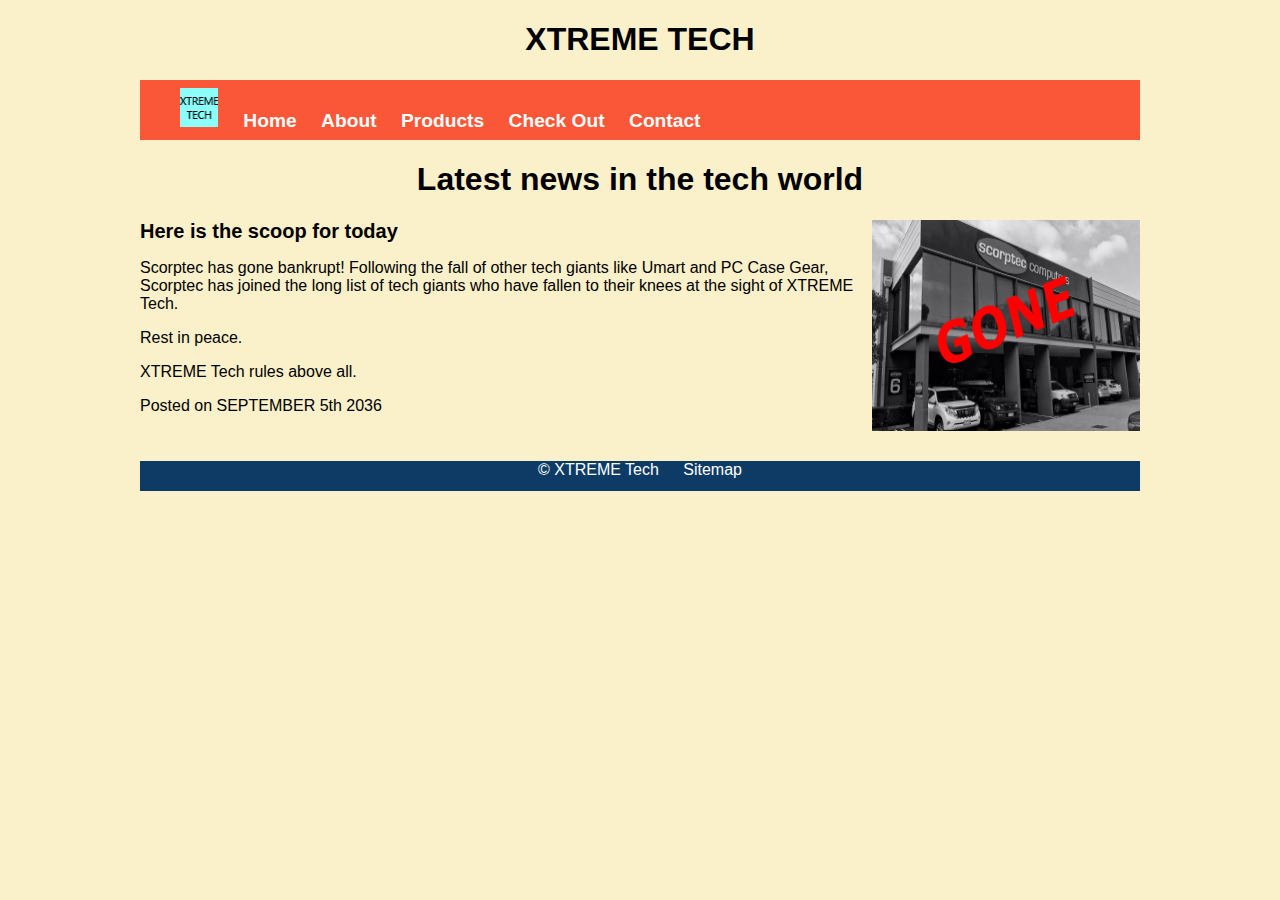
<file: index.html>
<!DOCTYPE html>
<html lang="en">
<head>
    <meta charset="UTF-8">
    <title>Welcome Page</title>
    <link rel="stylesheet" href="css/myStyles.css" />
</head>
<body>
<header>
    <h1>XTREME TECH</h1>
</header>
<nav>
    <ul>
        <li> <a href="index.html"><img src="img/logo.png" alt="home logo"> </a> </li>
        <li><a href="index.html">Home</a></li>
        <li><a href="about.html">About</a></li>
        <li><a href="products.html">Products</a></li>
        <li><a href="checkout.html">Check Out</a>
        <li><a href="contact.html">Contact</a></li>
    </ul>   
</nav>
<main>
<section>
    <h1>Latest news in the tech world</h1>
    <img src="img/scorptec(1).png"  alt="RIP Scorptec" height="211" width="268" class="image_right">
    <h2> Here is the scoop for today</h2>
    <p> Scorptec has gone bankrupt! Following the fall of other tech giants like Umart and PC Case Gear,
        Scorptec has joined the long list of tech giants who have fallen to their knees
        at the sight of XTREME Tech. 
    </p>

    <p> Rest in peace.</p>

    <p>XTREME Tech rules above all.</p>
    <p>Posted on SEPTEMBER 5th 2036</p>
</section>
</main>
<footer>
    <p>
        &copy; XTREME Tech
        <a href="sitemap.html">Sitemap</a>
    </p>
</footer>
</body>
</html>
</file>
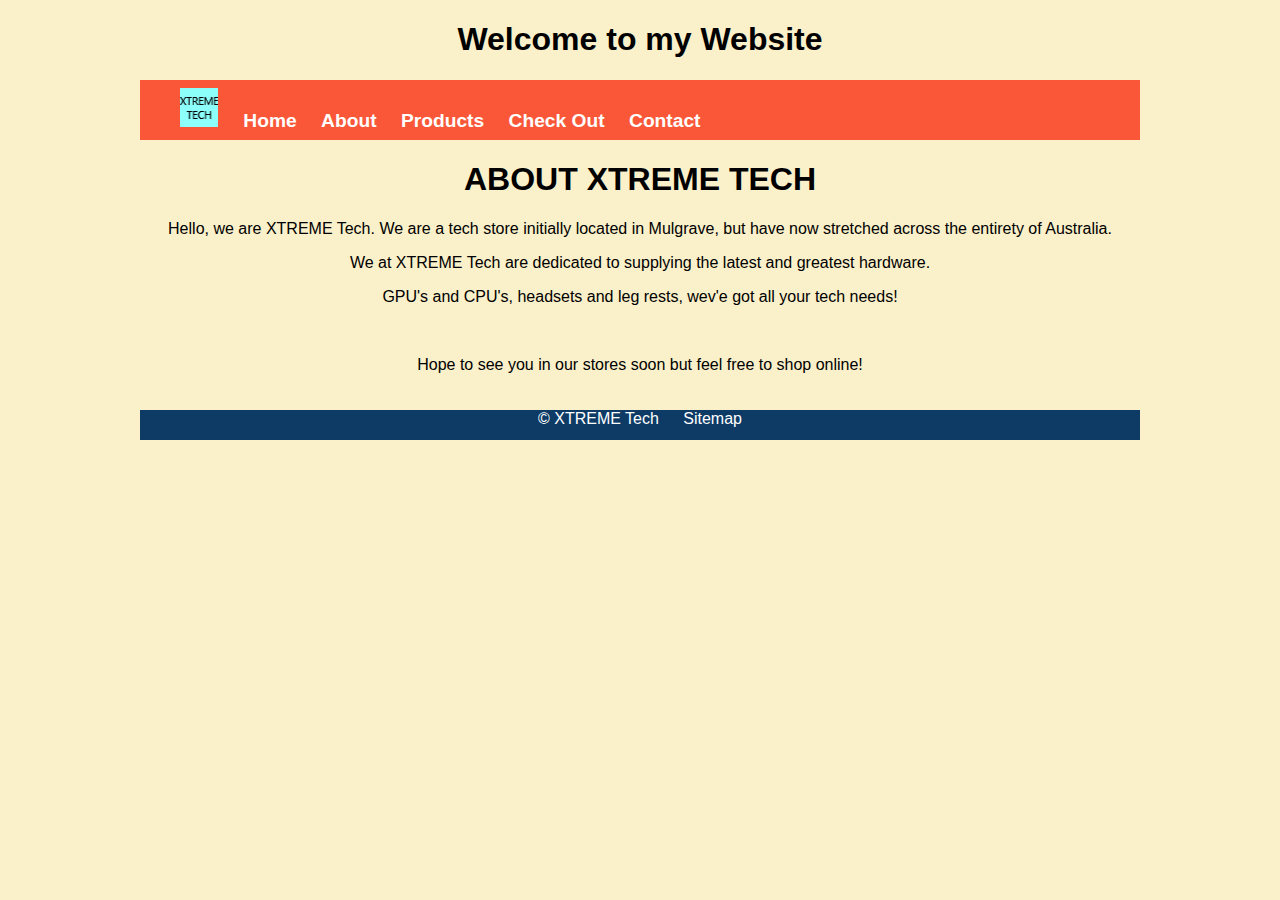
<file: about.html>
<!DOCTYPE html>
<html lang="en">
<head>
    <meta charset="UTF-8">
    <title>About Page</title>
    <link rel="stylesheet" href="css/myStyles.css" />
</head>
<body>
    <header>
        <h1>Welcome to my Website</h1>
    </header>
    <nav>
        <ul>
            <li> <a href="index.html"><img src="img/logo.png" alt="home logo"> </a> </li>
            <li><a href="index.html">Home</a></li>
            <li><a href="about.html">About</a></li>
            <li><a href="products.html">Products</a></li>
            <li><a href="checkout.html">Check Out</a>
            <li><a href="contact.html">Contact</a></li>
        </ul>   
    </nav>
    <main>
    <section> <center>
        <h1>ABOUT XTREME TECH</h1> 
           <p> Hello, we are XTREME Tech. We are a tech store initially located in Mulgrave,
                but have now stretched across the entirety of Australia. </p>
            <p> We at XTREME Tech are dedicated to supplying the latest and greatest hardware.</p>
                  <p>GPU's and CPU's, headsets and leg rests, wev'e got all your tech needs!</p>
                  <br>
            <p> Hope to see you in our stores soon but feel free to shop online!</p>
      </center>
    </section>
    </main>
    <footer>
        <p>
            &copy; XTREME Tech
            <a href="sitemap.html">Sitemap</a>
        </p>
    </footer>
</body>
</html>
</file>
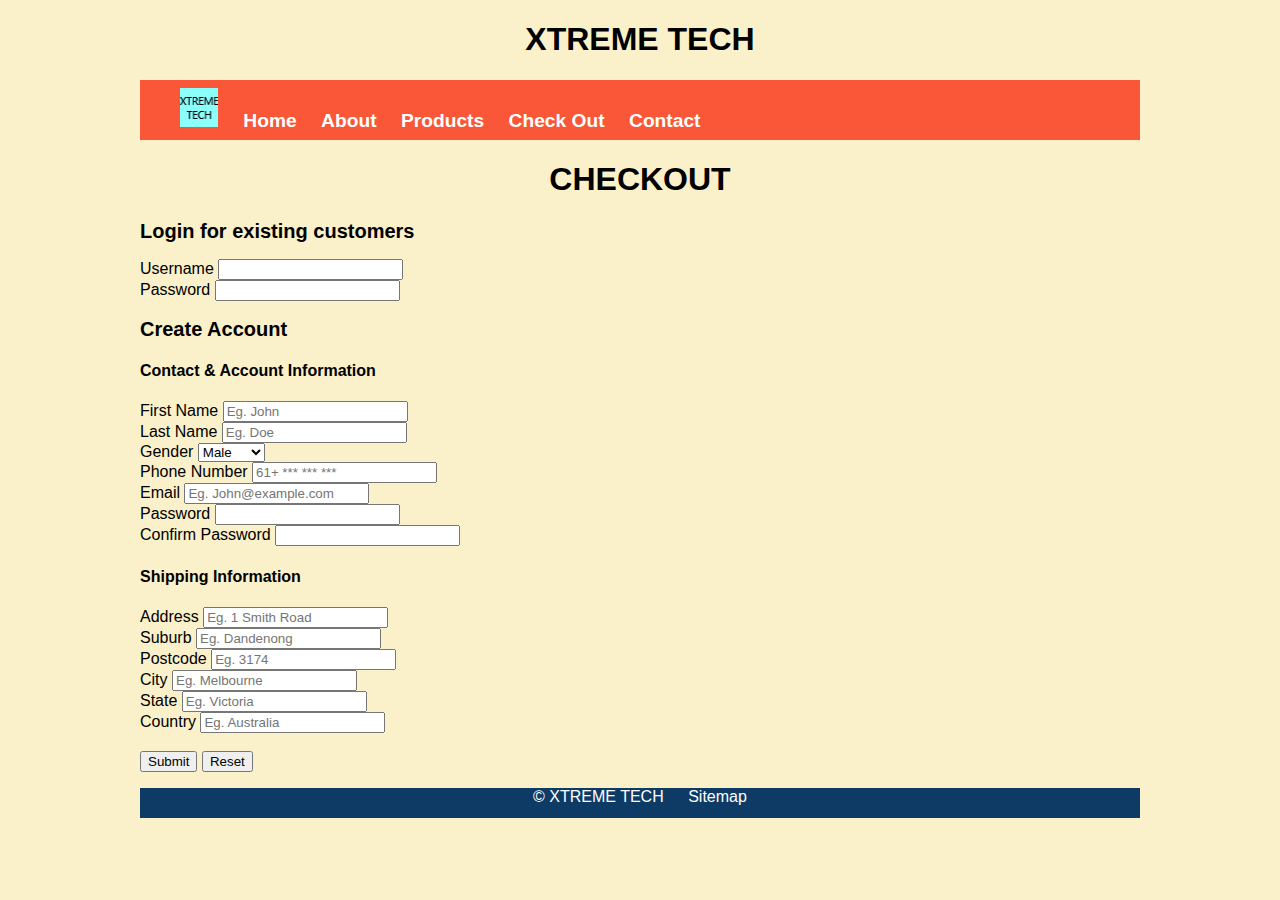
<file: checkout.html>
<!DOCTYPE html>
<html lang="en">
<head>
    <meta charset="UTF-8">
    <title>Checkout Page</title>
    <link rel="stylesheet" href="css/myStyles.css" />
</head>
<body>
    <header>
        <h1>XTREME TECH</h1>
    </header>
    <nav>
        <ul>
            <li> <a href="index.html"><img src="img/logo.png" alt="home logo"> </a> </li>
            <li><a href="index.html">Home</a></li>
            <li><a href="about.html">About</a></li>
            <li><a href="products.html">Products</a></li>
            <li><a href="checkout.html">Check Out</a>
            <li><a href="contact.html">Contact</a></li>
        </ul>   
    </nav>
    <main>
  
        <h1>CHECKOUT</h1> 

    <h2>Login for existing customers</h2>        
    <label for="username"> Username </label>
    <input type="text" >
    <br>

    <label for="password"> Password </label>
    <input type="password" >
    <br>

    <h2>Create Account </h2>
<h4>Contact & Account Information</h4>
    <label for="fname"> First Name </label>
    <input type="text" id="fname" placeholder="Eg. John"> 
    <br>

    <label for="lname"> Last Name </label>
    <input type="text" id="lname" placeholder="Eg. Doe"> 
    <br>

    
    <label for="gender">Gender</label>
    <select id="gender" name="Gender">
      <option value="male">Male</option>
      <option value="female">Female</option>
      <option value="other">Other</option>
    </select>
    <br>

    <label for="phnumber"> Phone Number </label>
    <input type="text" placeholder="61+ *** *** ***"> 
    <br>

    <label for="email"> Email </label>
    <input type="text" placeholder="Eg. John@example.com"> 
    <br>

    <label for="password"> Password </label>
    <input type="password" >
<br>

    <label for="password"> Confirm Password </label>
    <input type="password" >
    <br>


</form>
  <h4>Shipping Information</h4>

  <label for="address"> Address </label>
 <input type="text" placeholder="Eg. 1 Smith Road"> 
 <br>

 <label for="suburb"> Suburb </label>
 <input type="text" placeholder="Eg. Dandenong"> 
 <br>
 
 <label for="postcode"> Postcode </label>
 <input type="text" placeholder="Eg. 3174"> 
 <br>

 <label for="city"> City </label>
 <input type="text" placeholder="Eg. Melbourne"> 
 <br>

 <label for="state"> State </label>
 <input type="text" placeholder="Eg. Victoria"> 
 <br>

 <label for="country"> Country </label>
 <input type="text" placeholder="Eg. Australia"> 
 <br>

 <br>
 <label for="submit"></label>
 <input type="submit">
 <input type="reset">
 <br>

 
    </main>
    
    <footer>
        <p>
            &copy; XTREME TECH
            <a href="sitemap.html">Sitemap</a>
        </p>
        
    </footer>
</body>
</html>
</file>
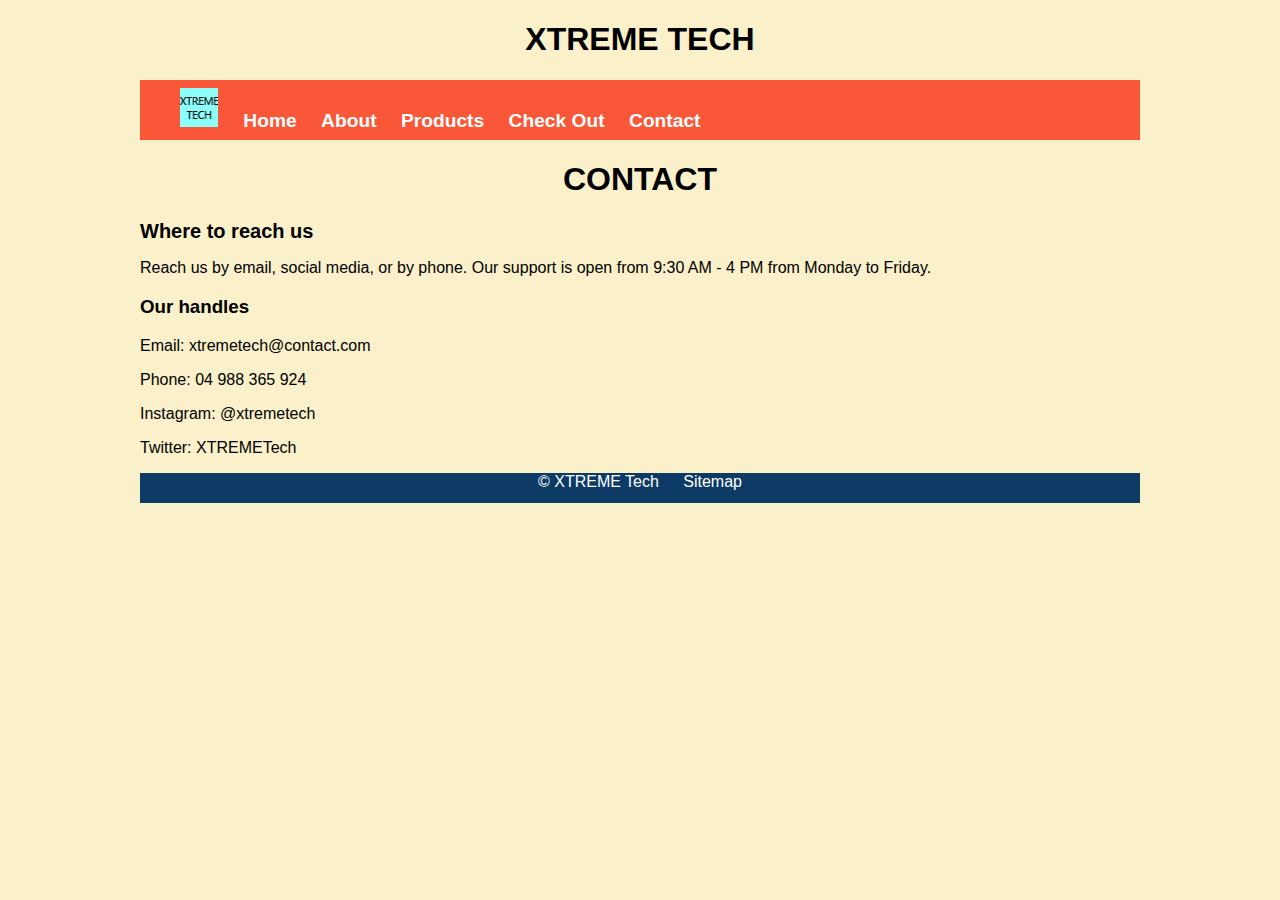
<file: contact.html>
<!DOCTYPE html>
<html lang="en">
<head>
    <meta charset="UTF-8">
    <title>Contact Page</title>
    <link rel="stylesheet" href="css/myStyles.css" />
</head>
<body>
    <header>
        <h1>XTREME TECH</h1>
    </header>
    <nav>
        <ul>
            <li> <a href="index.html"><img src="img/logo.png" alt="home logo"> </a> </li>
            <li><a href="index.html">Home</a></li>
            <li><a href="about.html">About</a></li>
            <li><a href="products.html">Products</a></li>
            <li><a href="checkout.html">Check Out</a>
            <li><a href="contact.html">Contact</a></li>
        </ul>   
    </nav>
    <main>
    
        <h1>CONTACT</h1>
        <h2>Where to reach us</h2>
        <p>Reach us by email, social media, or by phone. Our support is open from 9:30 AM - 4 PM from Monday to Friday.</p>
        <h3>Our handles</h3>
        <p>Email: xtremetech@contact.com</p>
        <p>Phone: 04 988 365 924</p>
        <p>Instagram: @xtremetech</p>
        <p>Twitter: XTREMETech</p>
        <p></p>
    
    </main>
        
    <footer>
        <p>
            &copy; XTREME Tech
            <a href="sitemap.html">Sitemap</a>
        </p>
    </footer>
</body>
</html>
</file>
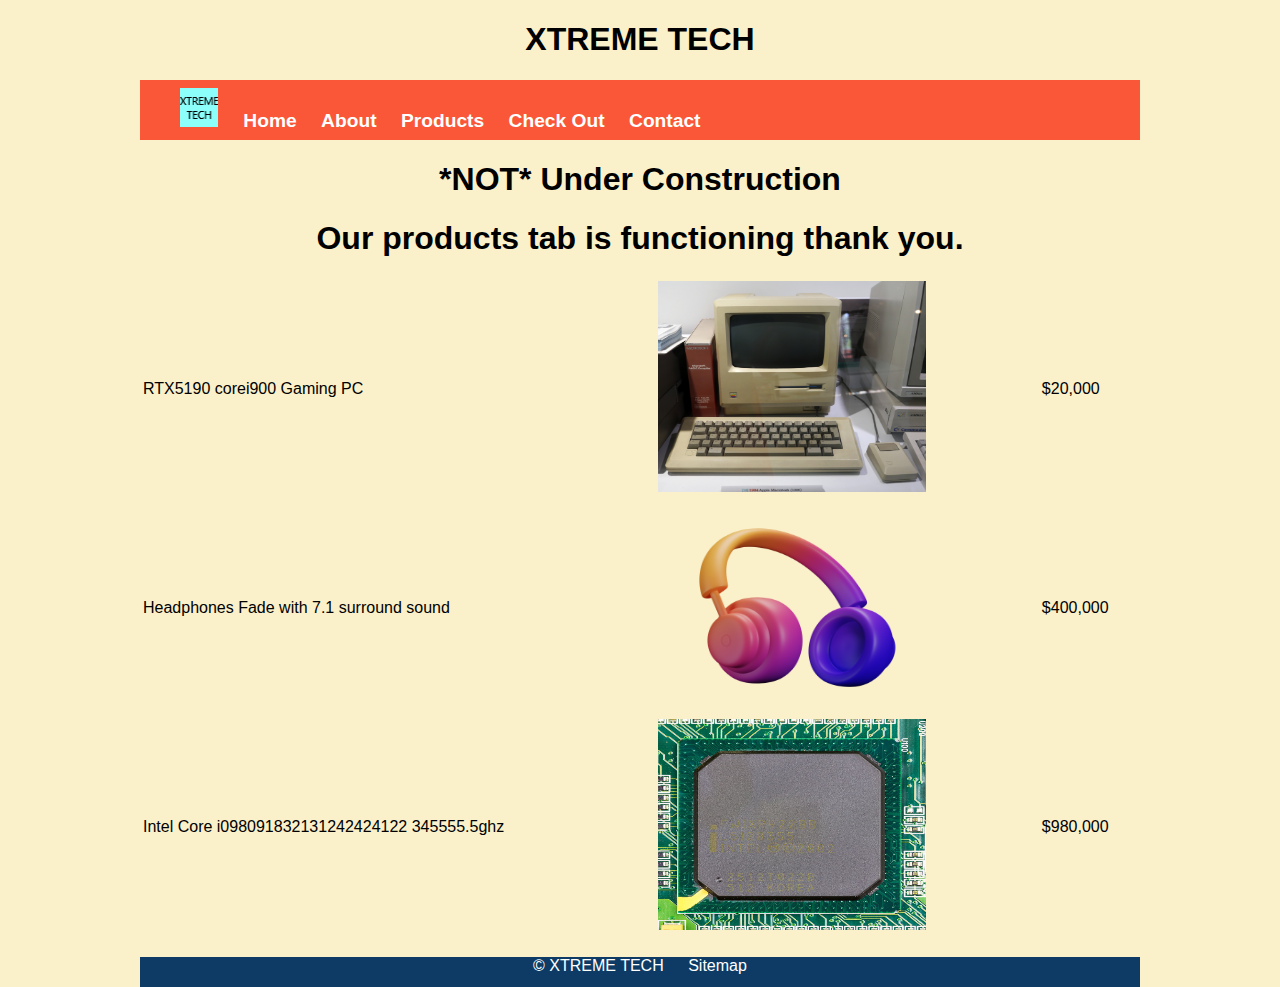
<file: products.html>
<!DOCTYPE html>
<html lang="en">
<head>
    <meta charset="UTF-8">
    <title>Product Page</title>
    <link rel="stylesheet" href="css/myStyles.css" />
</head>
<body>
    <header>
        <h1>XTREME TECH</h1>
    </header>
    <nav>
        <ul>
            <li> <a href="index.html"><img src="img/logo.png" alt="home logo"> </a> </li>
            <li><a href="index.html">Home</a></li>
            <li><a href="about.html">About</a></li>
            <li><a href="products.html">Products</a></li>
            <li><a href="checkout.html">Check Out</a>
            <li><a href="contact.html">Contact</a></li>
        </ul>   
    </nav>
    <main>
    <section>
        <h1>*NOT* Under Construction</h1>
        <h1>Our products tab is functioning thank you.</h1>
        <table>
            
            <tr>
                <td>RTX5190 corei900 Gaming PC</td>
                <td><img src="img/smallFlowers.jpg" alt="vases of flowers" height="211" width="268"></td>
                <td>$20,000</td>
            </tr>
      
            <tr>
<td> Headphones Fade with 7.1 surround sound</td>
<td><img src="img/headpgones.png" alt="headphones" height="211" width="268"></td>
<td>$400,000</td>

            </tr>

            <td> Intel Core i098091832131242424122 345555.5ghz</td>
<td><img src="img/cpu.jpg" alt="cpu" height="211" width="268"></td>
<td>$980,000</td>

            </tr>
        </table>
    </section>
    </main>
    <footer>
        <p>
            &copy; XTREME TECH
            <a href="sitemap.html">Sitemap</a>
        </p>
    </footer>
</body>
</html>
</file>
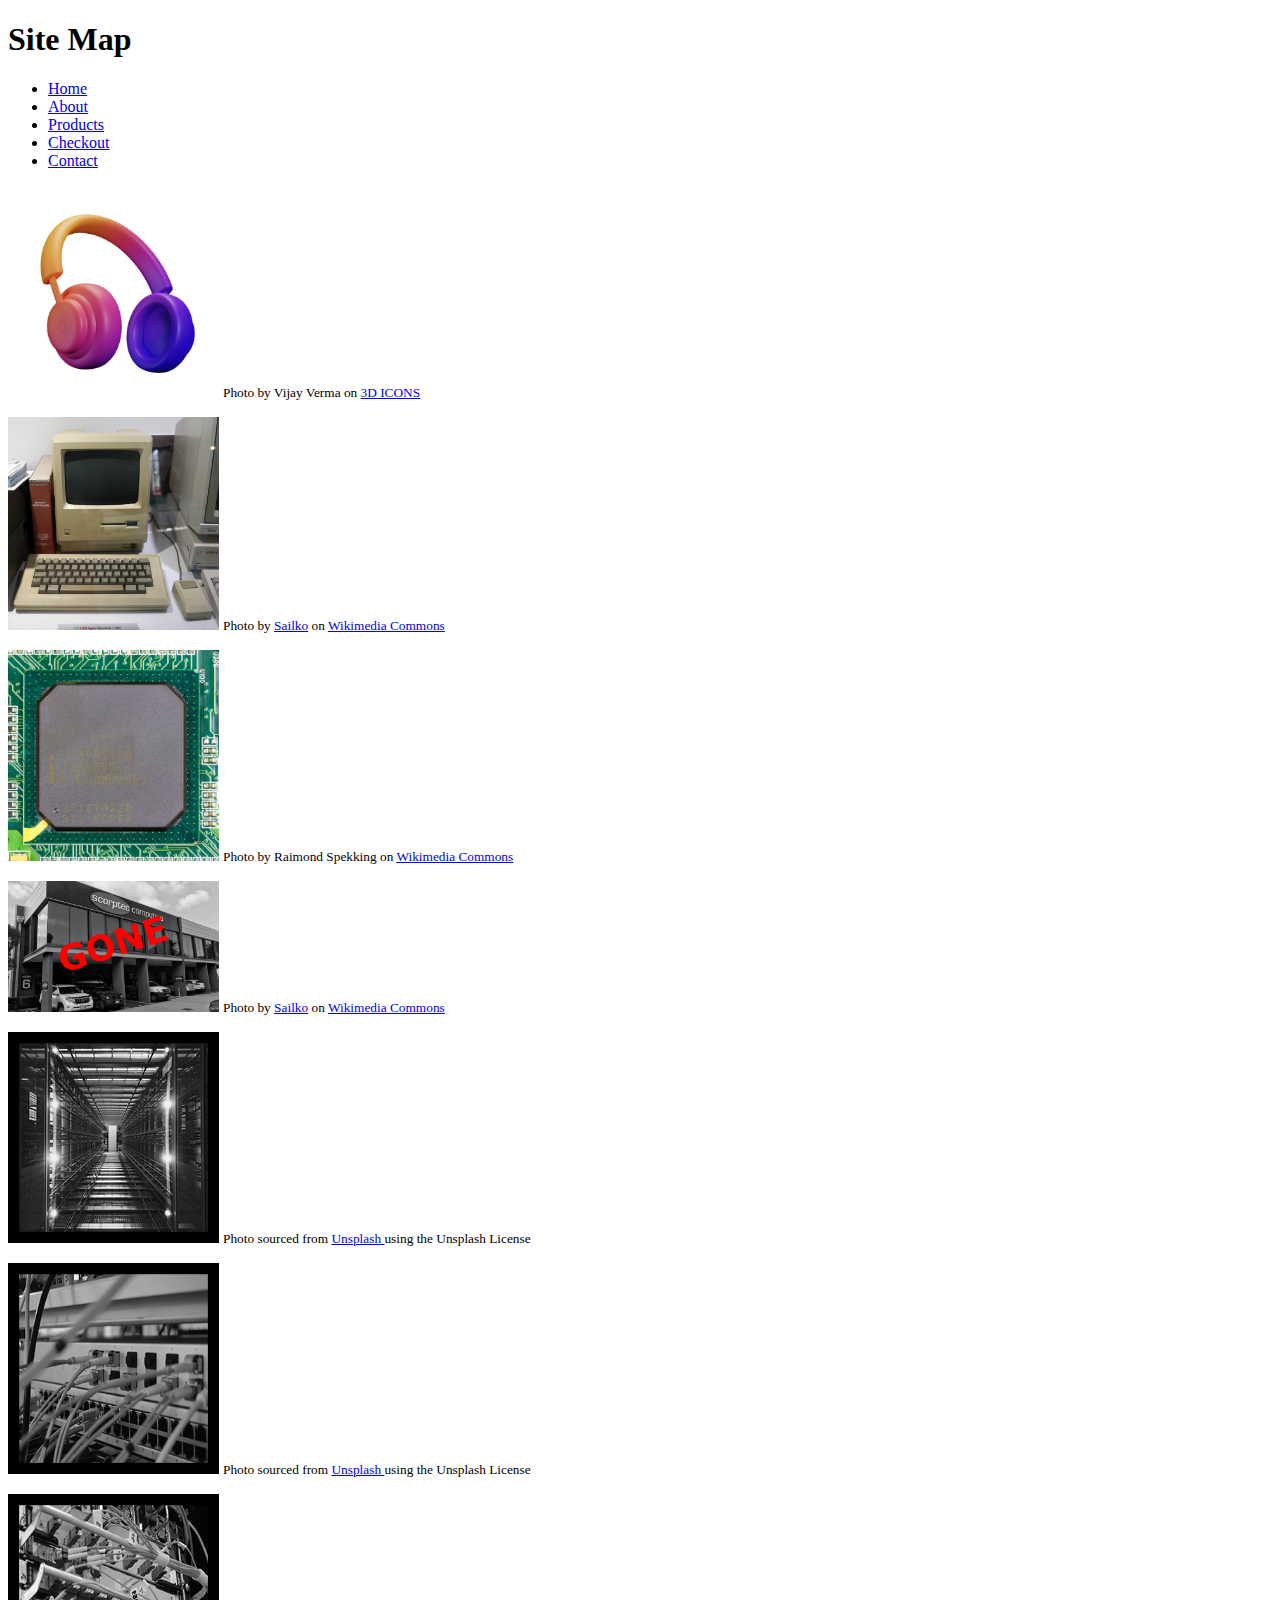
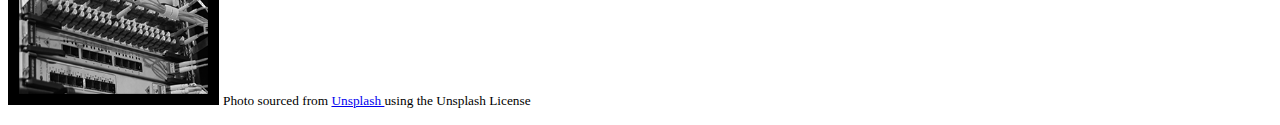
<file: sitemap.html>
<!DOCTYPE html>
<html lang="en">
<head>
    <meta charset="UTF-8">
    <title>Sitemap</title>
</head>
<body>
    <h1>Site Map</h1>
    <ul>
        <li><a href="index.html">Home</a></li>
        <li><a href="about.html">About</a></li>
        <li><a href="products.html">Products</a></li>
        <li><a href="checkout.html">Checkout</a></li>
        <li><a href="contact.html">Contact</a></li>
    </ul>
    <img src="img/headpgones.png" width="211"  alt="headphones" >
    <small>Photo by Vijay Verma on <a href="https://3dicons.co/">3D ICONS</a></small>
    <p></p>
    
    <img src="img/smallFlowers.jpg" width="211" alt="smallflowers">
    <small>Photo by <a href="https://commons.wikimedia.org/wiki/User:Sailko">Sailko</a> on <a href="https://commons.wikimedia.org/wiki/Commons:Welcome">Wikimedia Commons</a>
    </small>
    <p></p>

    <img src="img/cpu.jpg" width="211" alt="cpu">
    <small>Photo by Raimond Spekking</a> on <a href="https://commons.wikimedia.org/wiki/Commons:Welcome">Wikimedia Commons</a>
    </small>
    <p></p>

    <img src="img/scorptec(1).png" width="211" alt="smallflowers">
    <small>Photo by <a href="https://commons.wikimedia.org/wiki/User:Sailko">Sailko</a> on <a href="https://commons.wikimedia.org/wiki/Commons:Welcome">Wikimedia Commons</a>
    </small>
    <p></p>

    <img src="img/Photo1(Tarren).png" width="211" alt="image1">
    <small>Photo sourced from <a href="https://unsplash.com/">Unsplash <a>using the Unsplash License</a></a>
    </small>
    <p></p>

    <img src="img/Photo2(Tarren).png" width="211" alt="image2">
    <small>Photo sourced from <a href="https://unsplash.com/">Unsplash <a>using the Unsplash License</a></a>
    </small>
    <p></p>

    <img src="img/Photo3(Tarren).png" width="211" alt="image3">
    <small>Photo sourced from <a href="https://unsplash.com/">Unsplash <a>using the Unsplash License</a></a>
    </small>
    <p></p>
</body>
</html>
</file>
<file: css/myStyles.css>
/*CSS for my demonstration project*/
body{
   font-family: Verdana, Geneva, Tahoma, sans-serif;
   width: 1000px;
   margin: auto;
   background-color: #FAF0CA;
}
h1 {
   color: rgb(0, 0, 0), 0, 0 ;
   margin-left: px;
   font-size: 200%;
   text-align: center;
}
h2 {
   color: rgb(0, 0, 0), 0, 0 ;
   font-size: 125% ;
   text-align: left;
}
nav{
   background-color: #F95738 ;
   height: 40px;
   padding-bottom: 20px;
}
nav ul {
   list-style: none; 
   padding-top: 8px; 
}
nav li {
   display: inline;
}
nav a {
   text-decoration: none;
   color: white;
   font-size: 1.2em;
   font-weight: bold;
   margin-right: 20px;
}
nav a:hover{
   color: black;
}
section {
   float: left;
   width: 100%;
   margin-right: 5%;
   margin-bottom: 20px;
}

footer {
   clear: both;
   background-color: #0D3B66;
   color: white;
   height: 30px;
   text-align: center;
}
footer a {
   text-decoration: none;
   color: white;
   margin-left: 20px;
}

table {
  width: 100%;
}
.image_right{
   float:right;
   margin-left: 10px;
   margin-bottom: 10px;
}
.image_left{
   float:left;
   margin-right: 10px;
   margin-bottom: 10px;
}
</file>
